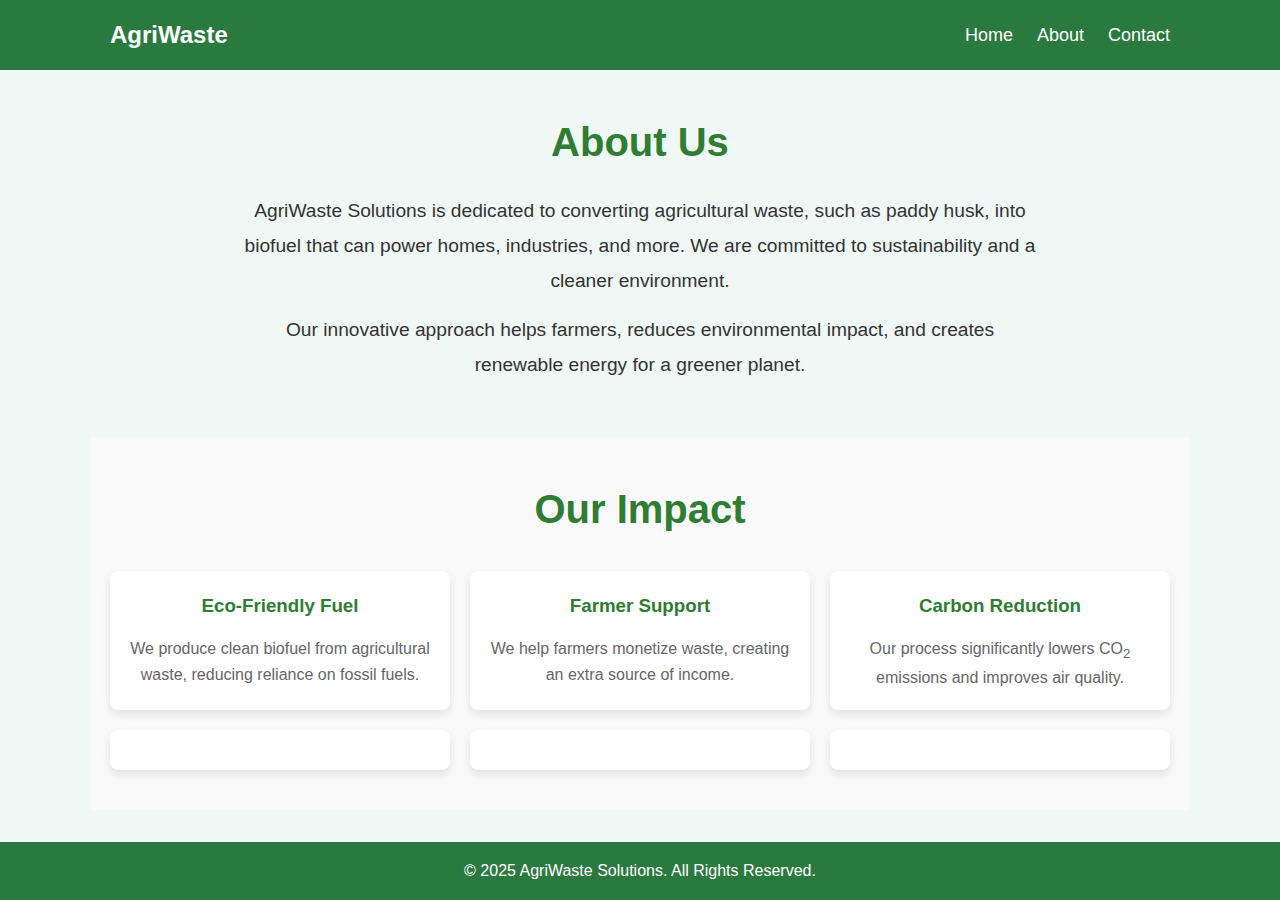
<file: about.html>
<!DOCTYPE html>
<html lang="en">
<head>
  <meta charset="UTF-8">
  <meta name="viewport" content="width=device-width, initial-scale=1.0">
  <title>AgriWaste Solutions - About</title>
  <link rel="stylesheet" href="style.css">
</head>
<body>
  <header>
    <nav class="navbar">
      <div class="logo">
        <span>AgriWaste</span>
      </div>
      <ul>
        <li><a href="index.html">Home</a></li>
        <li><a href="about.html">About</a></li>
        <li><a href="contact.html">Contact</a></li>
      </ul>
    </nav>
  </header>

  <section class="about">
    <h2>About Us</h2>
    <p>AgriWaste Solutions is dedicated to converting agricultural waste, such as paddy husk, into biofuel that can power homes, industries, and more. We are committed to sustainability and a cleaner environment.</p>
    <p>Our innovative approach helps farmers, reduces environmental impact, and creates renewable energy for a greener planet.</p>
  </section>

  <section class="impact-cards">
    <h2>Our Impact</h2>
    <div class="card-grid">
      <div class="card">
        <h3>Eco-Friendly Fuel</h3>
        <p>We produce clean biofuel from agricultural waste, reducing reliance on fossil fuels.</p>
      </div>
      <div class="card">
        <h3>Farmer Support</h3>
        <p>We help farmers monetize waste, creating an extra source of income.</p>
      </div>
      <div class="card">
        <h3>Carbon Reduction</h3>
        <p>Our process significantly lowers CO<sub>2</sub> emissions and improves air quality.</p>
      </div>
      <div class="card"></div>
      <div class="card"></div>
      <div class="card"></div>
    </div>
  </section>

  <footer>
    <p>&copy; 2025 AgriWaste Solutions. All Rights Reserved.</p>
  </footer>
</body>
</html>
</file>
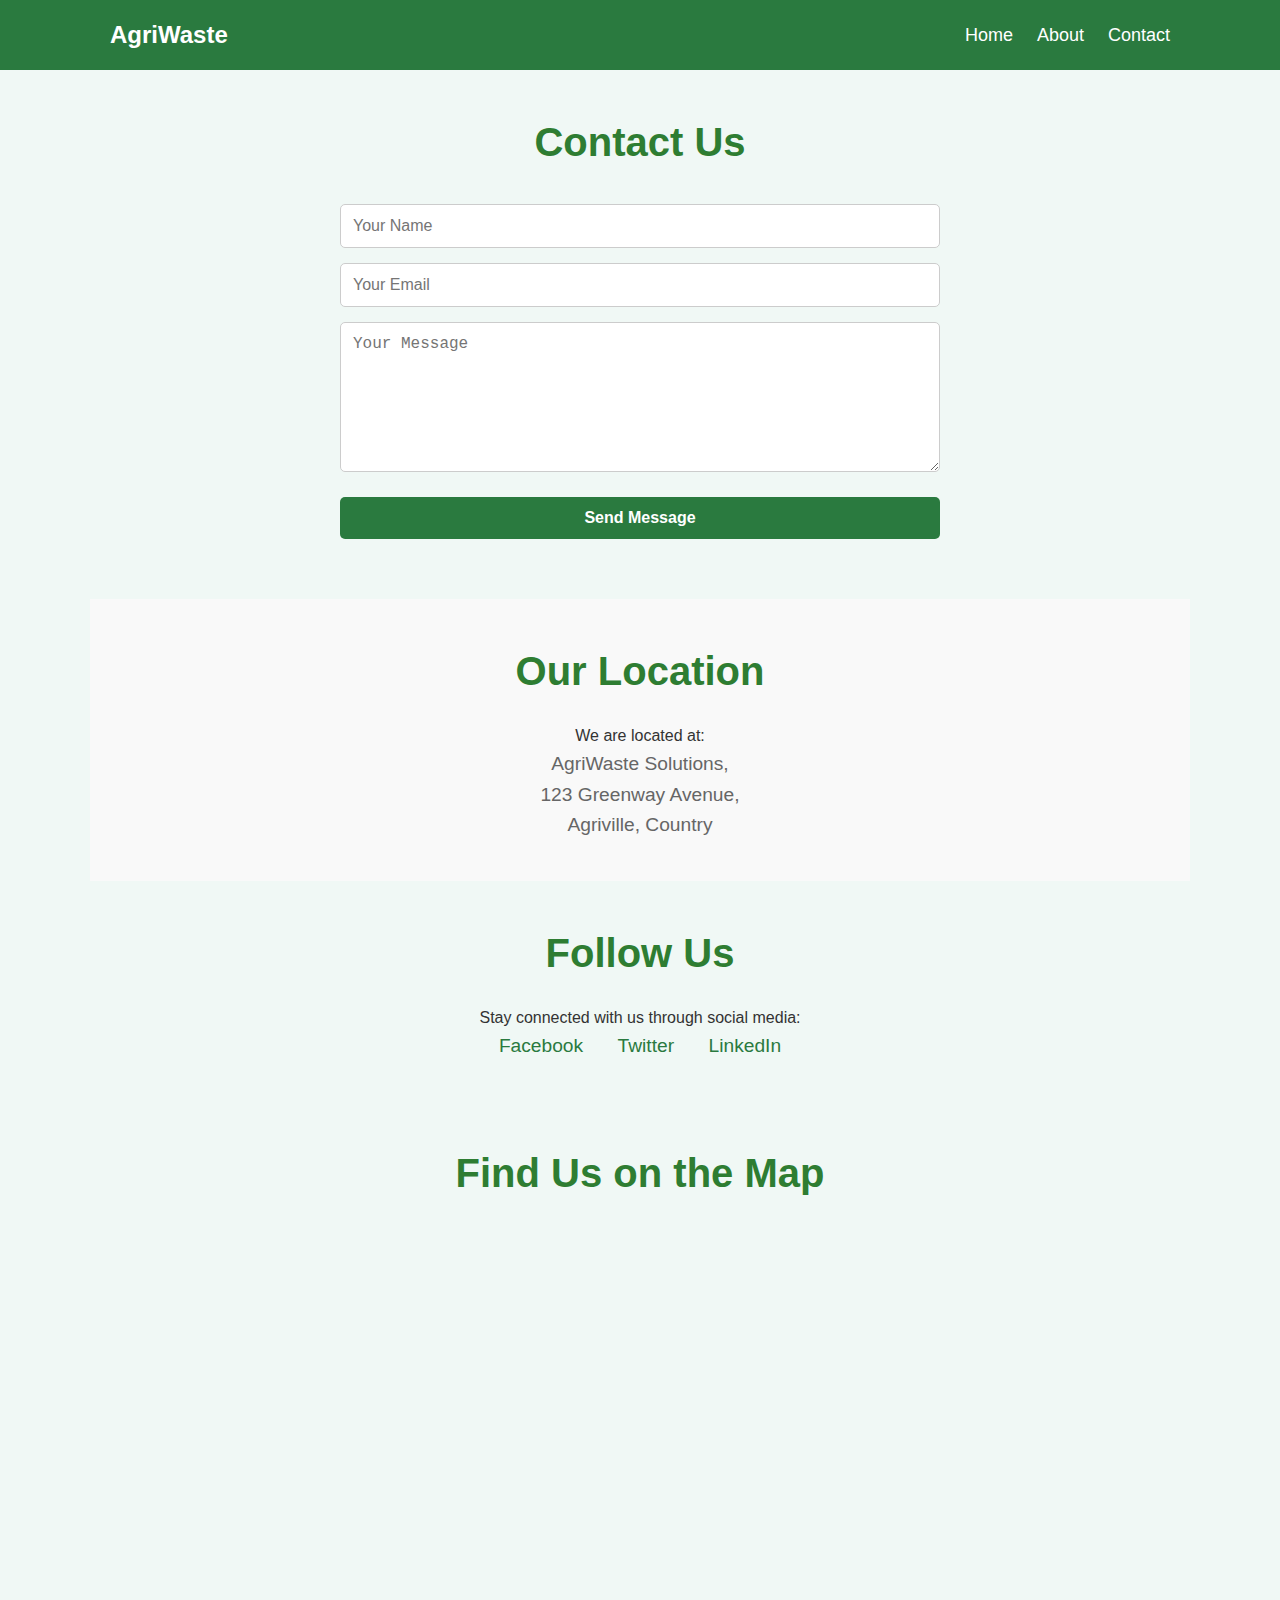
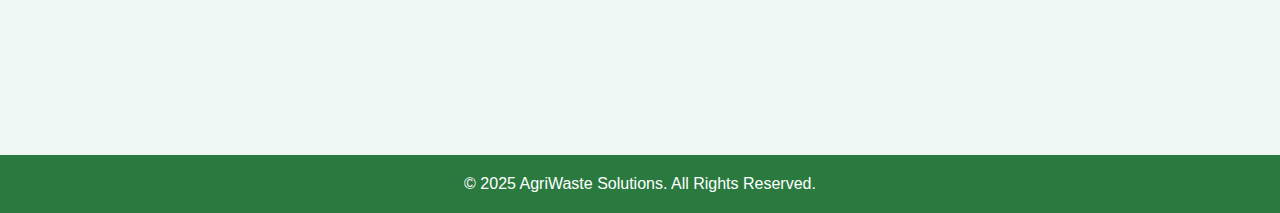
<file: contact.html>
<!DOCTYPE html>
<html lang="en">
<head>
  <meta charset="UTF-8">
  <meta name="viewport" content="width=device-width, initial-scale=1.0">
  <title>AgriWaste Solutions - Contact</title>
  <link rel="stylesheet" href="style.css">
</head>
<body>
  <header>
    <nav class="navbar">
      <div class="logo">
        <span>AgriWaste</span>
      </div>
      <ul>
        <li><a href="index.html">Home</a></li>
        <li><a href="about.html">About</a></li>
        <li><a href="contact.html">Contact</a></li>
      </ul>
    </nav>
  </header>

  <section class="contact">
    <h2>Contact Us</h2>
    <form id="contact-form">
      <input type="text" id="name" placeholder="Your Name" required>
      <input type="email" id="email" placeholder="Your Email" required>
      <textarea id="message" placeholder="Your Message" required></textarea>
      <button type="submit" class="btn">Send Message</button>
    </form>
    <div id="response-message"></div>
  </section>

  <!-- Location Section -->
  <section class="location">
    <h2>Our Location</h2>
    <p>We are located at:</p>
    <address>
      AgriWaste Solutions, <br>
      123 Greenway Avenue, <br>
      Agriville, Country
    </address>
  </section>

  <!-- Social Media Section -->
  <section class="social-media">
    <h2>Follow Us</h2>
    <p>Stay connected with us through social media:</p>
    <div class="social-icons">
      <a href="https://facebook.com/agriwastesolutions" target="_blank">Facebook</a>
      <a href="https://twitter.com/agriwaste" target="_blank">Twitter</a>
      <a href="https://linkedin.com/company/agriwaste" target="_blank">LinkedIn</a>
    </div>
  </section>

  <!-- Google Map Embed Section -->
  <section class="map">
    <h2>Find Us on the Map</h2>
    <div class="map-container">
      <iframe src="https://www.google.com/maps/embed?pb=..." width="600" height="450" style="border:0;" allowfullscreen="" loading="lazy"></iframe>
    </div>
  </section>

  <footer>
    <p>&copy; 2025 AgriWaste Solutions. All Rights Reserved.</p>
  </footer>

  <script src="script.js"></script>
</body>
</html>
</file>
<file: style.css>
/* Reset default margin and padding */
* {
  margin: 0;
  padding: 0;
  box-sizing: border-box;
}

/* Body Styles */
body {
  font-family: Arial, sans-serif;
  line-height: 1.6;
  background-color: #f0f8f5;
  color: #333;
  background-repeat: no-repeat;
  background-attachment: fixed;
  background-size: cover;
  background-image: url('https://media.istockphoto.com/id/1002484964/photo/harvested-wheat-fields-stubble-fields.jpg?s=612x612&w=0&k=20&c=2hFbsATj3V3TQ6oBaHE8X96Wdu2fUFmR2OV4n-hm8lI=');

}

/* Header & Navigation */
header {
  background-color: #2a7a3f;
  padding: 1rem 0;
  color: white;
}

.navbar {
  display: flex;
  justify-content: space-between;
  align-items: center;
  max-width: 1100px;
  margin: 0 auto;
  padding: 0 20px;
}

.logo {
  display: flex;
  align-items: center;
}

.logo span {
  font-size: 24px;
  font-weight: bold;
  color: white;
}

.navbar ul {
  list-style: none;
  display: flex;
  gap: 1.5rem;
}

.navbar a {
  color: white;
  text-decoration: none;
  font-size: 18px;
  transition: color 0.3s ease;
}

.navbar a:hover {
  text-decoration: underline;
}

/* Hero Section */
.hero {
  background-repeat: no-repeat;
  background-attachment: fixed;
  background-size: cover;
  background-image: url('https://media.istockphoto.com/id/1002484964/photo/harvested-wheat-fields-stubble-fields.jpg?s=612x612&w=0&k=20&c=2hFbsATj3V3TQ6oBaHE8X96Wdu2fUFmR2OV4n-hm8lI=');
  height: 60vh;
  color: white;
  display: flex;
  justify-content: center;
  align-items: center;
  text-align: center;
  padding: 0 20px;
  width: 100vw;
}

.hero-text h1 {
  font-size: 3em;
  margin-bottom: 15px;
  text-shadow: 2px 2px 5px rgba(0, 0, 0, 0.3);
}

.hero-text p {
  font-size: 1.5em;
  max-width: 700px;
}

/* General Section Padding */
section {
  padding: 40px 20px;
  max-width: 1100px;
  margin: auto;
}

/* Subsidy Scheme Section */
.subsidy-scheme {
  background-color: #f9f9f9;
}

.subsidy-scheme h2 {
  text-align: center;
  margin-bottom: 30px;
  color: #2e7d32;
}

.grid-container {
  display: grid;
  grid-template-columns: repeat(auto-fit, minmax(280px, 1fr));
  gap: 20px;
}

.grid-item {
  background-color: #fff;
  padding: 20px;
  border-radius: 8px;
  box-shadow: 0 4px 8px rgba(0, 0, 0, 0.08);
  transition: transform 0.3s ease;
}

.grid-item:hover {
  transform: translateY(-5px);
}

.grid-item h3 {
  margin-bottom: 10px;
  color: #2e7d32;
}

.grid-item ul {
  list-style-type: disc;
  margin-left: 20px;
}

/* Reusable Button */
.btn {
  display: inline-block;
  background-color: #4CAF50;
  color: white;
  padding: 10px 20px;
  text-decoration: none;
  font-weight: bold;
  border-radius: 5px;
  transition: background-color 0.3s ease;
  margin-top: 10px;
}

.btn:hover {
  background-color: #388e3c;
}

/* Government Initiatives Section */
.government-initiatives h2,
.central-government-initiatives h2 {
  text-align: center;
  margin-bottom: 30px;
  color: #00695c;
}

.flex-container {
  display: flex;
  flex-wrap: wrap;
  gap: 20px;
  justify-content: space-between;
}

.flex-item {
  flex: 1 1 300px;
  background-color: #fff;
  padding: 20px;
  border-radius: 8px;
  box-shadow: 0 4px 8px rgba(0, 0, 0, 0.08);
  transition: transform 0.3s ease;
}

.flex-item:hover {
  transform: translateY(-5px);
}

.flex-item h3 {
  color: #00695c;
  margin-bottom: 10px;
}

/* Central Government Initiatives - Card Layout */
.card-container {
  display: grid;
  grid-template-columns: repeat(auto-fit, minmax(300px, 1fr));
  gap: 20px;
}

.card {
  background-color: #fff;
  padding: 20px;
  border-radius: 8px;
  box-shadow: 0 4px 8px rgba(0, 0, 0, 0.1);
}

.card img {
  width: 100%;
  height: auto;
  border-radius: 8px;
}

.card-content h3 {
  margin-top: 15px;
  color: #2e7d32;
}

.card-content p {
  color: #666;
}

/* Footer */
footer {
  background-color: #2a7a3f;
  color: white;
  text-align: center;
  padding: 1rem 0;
  margin-top: 2rem;
}

/* Responsive Styles */
@media (max-width: 768px) {
  .navbar {
    flex-direction: column;
    align-items: flex-start;
  }

  .navbar ul {
    flex-direction: column;
    width: 100%;
    padding-top: 10px;
  }

  .navbar li {
    margin: 10px 0;
  }

  .hero-text h1 {
    font-size: 2.5em;
  }

  .hero-text p {
    font-size: 1.2em;
  }

  .grid-container {
    grid-template-columns: 1fr;
  }

  .flex-container {
    flex-direction: column;
  }
}
/* Reset default margin and padding */
* {
  margin: 0;
  padding: 0;
  box-sizing: border-box;
}

/* Body Styles */
body {
  font-family: Arial, sans-serif;
  line-height: 1.6;
  background-color: #f0f8f5;
  color: #333;
}

/* Header & Navigation */
header {
  background-color: #2a7a3f;
  padding: 1rem 0;
  color: white;
}

.navbar {
  display: flex;
  justify-content: space-between;
  align-items: center;
  max-width: 1100px;
  margin: 0 auto;
  padding: 0 20px;
}

.logo {
  display: flex;
  align-items: center;
}

.logo span {
  font-size: 24px;
  font-weight: bold;
  color: white;
}

.navbar ul {
  list-style: none;
  display: flex;
  gap: 1.5rem;
}

.navbar a {
  color: white;
  text-decoration: none;
  font-size: 18px;
  transition: color 0.3s ease;
}

.navbar a:hover {
  text-decoration: underline;
}

/* About Section */
.about {
  padding: 40px 20px;
  text-align: center;
}

.about h2 {
  font-size: 2.5rem;
  margin-bottom: 20px;
  color: #2e7d32;
}

.about p {
  font-size: 1.2rem;
  margin-bottom: 15px;
  max-width: 800px;
  margin-left: auto;
  margin-right: auto;
  line-height: 1.8;
}

/* Impact Cards Section */
.impact-cards {
  padding: 40px 20px;
  background-color: #f9f9f9;
  text-align: center;
}

.impact-cards h2 {
  font-size: 2.5rem;
  margin-bottom: 30px;
  color: #2e7d32;
}

.card-grid {
  display: grid;
  grid-template-columns: repeat(auto-fit, minmax(280px, 1fr));
  gap: 20px;
}

.card {
  background-color: #fff;
  padding: 20px;
  border-radius: 8px;
  box-shadow: 0 4px 8px rgba(0, 0, 0, 0.1);
  transition: transform 0.3s ease;
}

.card:hover {
  transform: translateY(-5px);
}

.card h3 {
  margin-bottom: 15px;
  color: #2e7d32;
}

.card p {
  color: #666;
  font-size: 1rem;
}

/* Footer */
footer {
  background-color: #2a7a3f;
  color: white;
  text-align: center;
  padding: 1rem 0;
  margin-top: 2rem;
}

/* Responsive Styles */
@media (max-width: 768px) {
  .navbar {
    flex-direction: column;
    align-items: flex-start;
  }

  .navbar ul {
    flex-direction: column;
    width: 100%;
    padding-top: 10px;
  }

  .navbar li {
    margin: 10px 0;
  }

  .about h2 {
    font-size: 2rem;
  }

  .about p {
    font-size: 1rem;
  }

  .impact-cards h2 {
    font-size: 2rem;
  }

  .card-grid {
    grid-template-columns: 1fr;
  }
}
/* Reset default margin and padding */
* {
  margin: 0;
  padding: 0;
  box-sizing: border-box;
}

/* Body Styles */
body {
  font-family: Arial, sans-serif;
  background-color: #f0f8f5;
  color: #333;
  line-height: 1.6;
}

/* Header & Navigation */
header {
  background-color: #2a7a3f;
  padding: 1rem 0;
  color: white;
}

.navbar {
  display: flex;
  justify-content: space-between;
  align-items: center;
  max-width: 1100px;
  margin: 0 auto;
  padding: 0 20px;
}

.logo {
  font-size: 24px;
  font-weight: bold;
  color: white;
}

.navbar ul {
  list-style: none;
  display: flex;
  gap: 1.5rem;
}

.navbar a {
  color: white;
  text-decoration: none;
  font-size: 18px;
  transition: color 0.3s ease;
}

.navbar a:hover {
  text-decoration: underline;
}

/* Contact Section */
.contact {
  padding: 40px 20px;
  text-align: center;
}

.contact h2 {
  font-size: 2.5rem;
  margin-bottom: 30px;
  color: #2e7d32;
}

#contact-form {
  display: flex;
  flex-direction: column;
  gap: 15px;
  max-width: 600px;
  margin: 0 auto;
}

#contact-form input,
#contact-form textarea {
  padding: 12px;
  border: 1px solid #ccc;
  border-radius: 5px;
  font-size: 1rem;
  width: 100%;
  box-sizing: border-box;
}

#contact-form textarea {
  height: 150px;
}

.btn {
  background-color: #2a7a3f;
  color: white;
  padding: 12px;
  font-size: 1rem;
  border: none;
  border-radius: 5px;
  cursor: pointer;
  transition: background-color 0.3s ease;
}

.btn:hover {
  background-color: #1f5e30;
}

#response-message {
  margin-top: 20px;
  font-size: 1.2rem;
  color: #2e7d32;
}

/* Location Section */
.location {
  padding: 40px 20px;
  text-align: center;
  background-color: #f9f9f9;
}

.location h2 {
  font-size: 2.5rem;
  margin-bottom: 20px;
  color: #2e7d32;
}

address {
  font-style: normal;
  font-size: 1.2rem;
  color: #666;
}

/* Social Media Section */
.social-media {
  padding: 40px 20px;
  text-align: center;
}

.social-media h2 {
  font-size: 2.5rem;
  margin-bottom: 20px;
  color: #2e7d32;
}

.social-icons a {
  display: inline-block;
  margin: 0 15px;
  font-size: 1.2rem;
  color: #2a7a3f;
  text-decoration: none;
  transition: color 0.3s ease;
}

.social-icons a:hover {
  color: #1f5e30;
}

/* Google Map Embed Section */
.map {
  padding: 40px 20px;
  text-align: center;
}

.map h2 {
  font-size: 2.5rem;
  margin-bottom: 20px;
  color: #2e7d32;
}

.map-container iframe {
  border: 0;
  width: 100%;
  max-width: 1000px;
  height: 450px;
  border-radius: 10px;
}

/* Footer */
footer {
  background-color: #2a7a3f;
  color: white;
  text-align: center;
  padding: 1rem 0;
  margin-top: 2rem;
}

/* Responsive Styles */
@media (max-width: 768px) {
  .navbar {
    flex-direction: column;
    align-items: flex-start;
  }

  .navbar ul {
    flex-direction: column;
    width: 100%;
    padding-top: 10px;
  }

  .navbar li {
    margin: 10px 0;
  }

  .contact h2 {
    font-size: 2rem;
  }

  #contact-form {
    width: 90%;
  }

  .location h2, .social-media h2, .map h2 {
    font-size: 2rem;
  }
}
</file>
